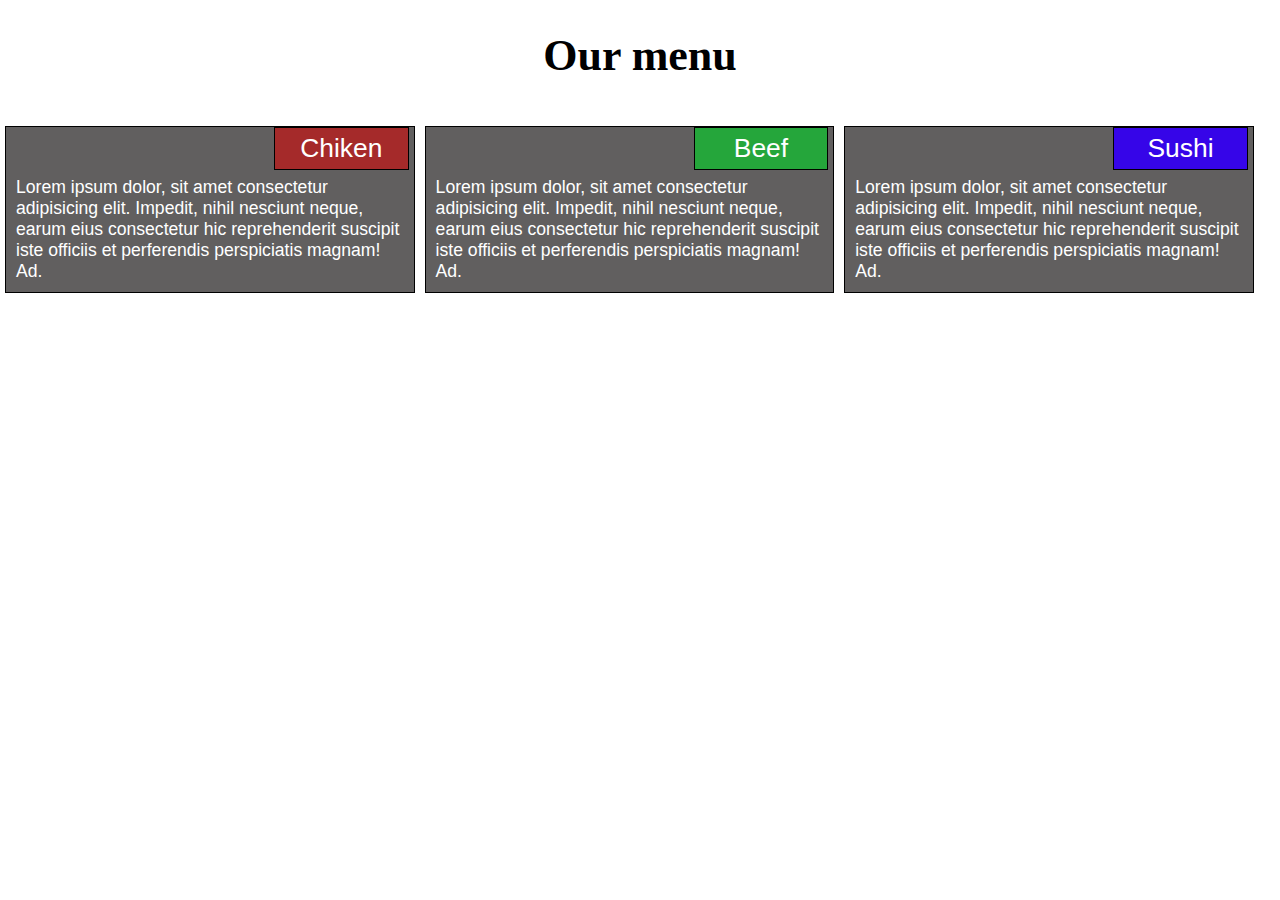
<file: module2-solution/index.html>
<!DOCTYPE html>
<html lang="en">
<head>
    <meta charset="UTF-8">
    <meta http-equiv="X-UA-Compatible" content="IE=edge">
    <meta name="viewport" content="width=device-width, initial-scale=1.0">
    <link rel="stylesheet" href="css/style.css">
    <title>Document</title>
</head>
<body>
    <h1>Our menu</h1>
    <div class="row">
        <div class="caja col-lg-4 col-md-6 col-sm-12">
            <div class="title" id="caja1">Chiken</div>
            <p>Lorem ipsum dolor, sit amet consectetur adipisicing elit. Impedit, nihil nesciunt neque, earum eius consectetur hic reprehenderit suscipit iste officiis et perferendis perspiciatis magnam! Ad.</p> 
        </div>
        <div class="caja col-lg-4 col-md-6 col-sm-12">
            <div class="title" id="caja2">Beef</div>
            <p>Lorem ipsum dolor, sit amet consectetur adipisicing elit. Impedit, nihil nesciunt neque, earum eius consectetur hic reprehenderit suscipit iste officiis et perferendis perspiciatis magnam! Ad.</p>  
        </div>
        <div class="caja col-lg-4 col-md-12 col-sm-12">
            <div class="title" id="caja3">Sushi</div>
            <p>Lorem ipsum dolor, sit amet consectetur adipisicing elit. Impedit, nihil nesciunt neque, earum eius consectetur hic reprehenderit suscipit iste officiis et perferendis perspiciatis magnam! Ad.</p>  
        </div>
    </div>
</body>
</html>
</file>
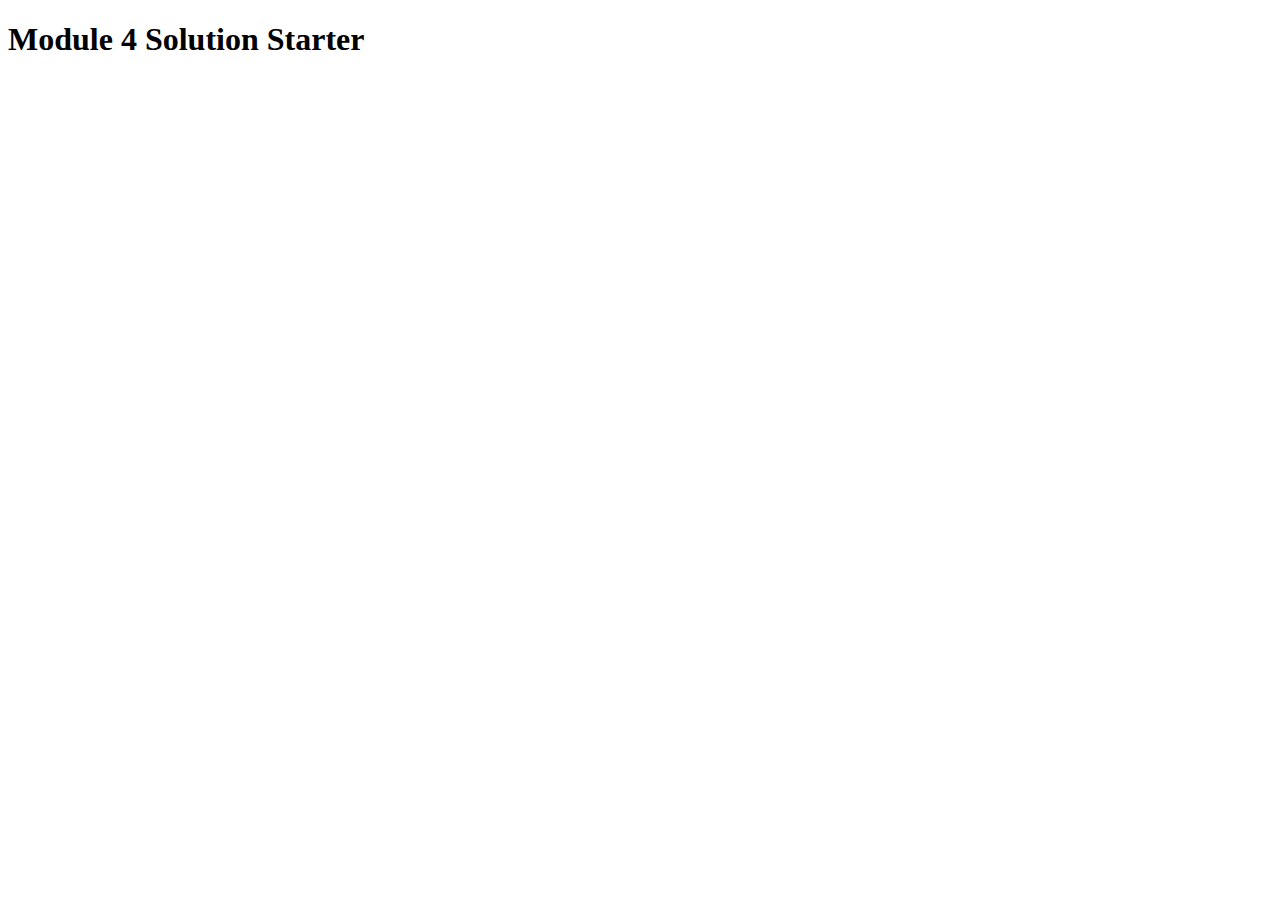
<file: module4-solution/index.html>
<!DOCTYPE html>
<html>
<head>
  <meta charset="utf-8">
  <title>Module 4 Solution Starter</title>
  <script>
    var names = []; // DO NOT REMOVE
  </script>
  <script src="SpeakHello.js"></script>
  <script src="SpeakGoodBye.js"></script>
  <script src="script.js"></script>
</head>
<body>
  <h1>Module 4 Solution Starter</h1>
</body>
</html>
</file>
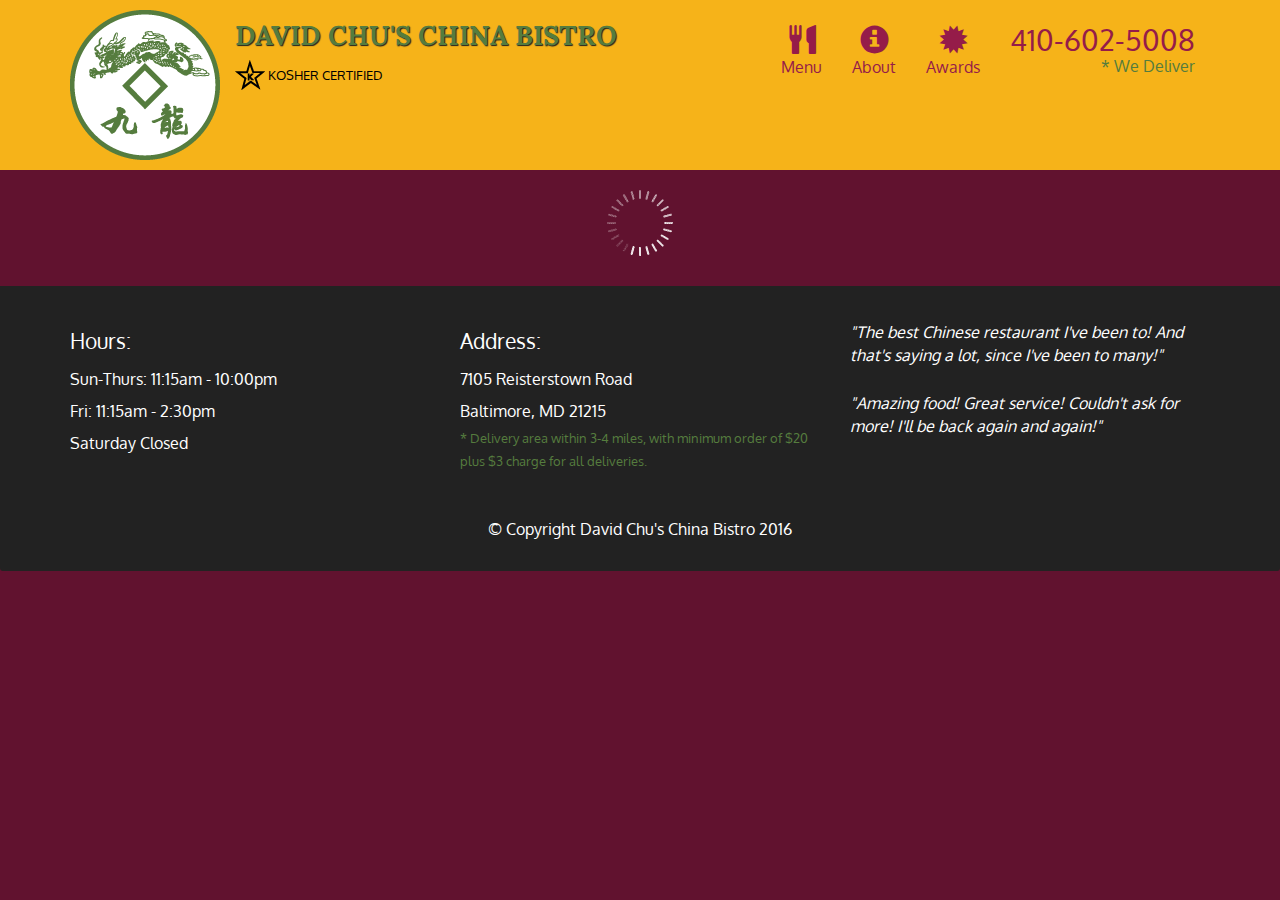
<file: module5-solution/index.html>
<!doctype html>
<html lang="en">
  <head>
    <meta charset="utf-8">
    <meta http-equiv="X-UA-Compatible" content="IE=edge">
    <meta name="viewport" content="width=device-width, initial-scale=1">
    <title>David Chu's China Bistro</title>
    <link rel="stylesheet" href="css/bootstrap.min.css">
    <link rel="stylesheet" href="css/styles.css">
    <link href='https://fonts.googleapis.com/css?family=Oxygen:400,300,700' rel='stylesheet' type='text/css'>
    <link href='https://fonts.googleapis.com/css?family=Lora' rel='stylesheet' type='text/css'>
  </head>
<body>
  <header>
    <nav id="header-nav" class="navbar navbar-default">
      <div class="container">
        <div class="navbar-header">
          <a href="index.html" class="pull-left visible-md visible-lg">
            <div id="logo-img" alt="Logo image"></div>
          </a>

          <div class="navbar-brand">
            <a href="index.html"><h1>David Chu's China Bistro</h1></a>
            <p>
              <img src="images/star-k-logo.png" alt="Kosher certification">
              <span>Kosher Certified</span>
            </p>
          </div>

          <button id="navbarToggle" type="button" class="navbar-toggle collapsed" data-toggle="collapse" data-target="#collapsable-nav" aria-expanded="false">
            <span class="sr-only">Toggle navigation</span>
            <span class="icon-bar"></span>
            <span class="icon-bar"></span>
            <span class="icon-bar"></span>
          </button>
        </div>
        
        <div id="collapsable-nav" class="collapse navbar-collapse">
           <ul id="nav-list" class="nav navbar-nav navbar-right">
            <li id="navHomeButton" class="visible-xs active">
              <a href="index.html">
                <span class="glyphicon glyphicon-home"></span> Home</a>
            </li>
            <li id="navMenuButton">
              <a href="#" onclick="$dc.loadMenuCategories();">
                <span class="glyphicon glyphicon-cutlery"></span><br class="hidden-xs"> Menu</a>
            </li>
            <li>
              <a href="#">
                <span class="glyphicon glyphicon-info-sign"></span><br class="hidden-xs"> About</a>
            </li>
            <li>
              <a href="#">
                <span class="glyphicon glyphicon-certificate"></span><br class="hidden-xs"> Awards</a>
            </li>
            <li id="phone" class="hidden-xs">
              <a href="tel:410-602-5008">
                <span>410-602-5008</span></a><div>* We Deliver</div>
            </li>
          </ul><!-- #nav-list -->
        </div><!-- .collapse .navbar-collapse -->
      </div><!-- .container -->
    </nav><!-- #header-nav -->
  </header>

  <div id="call-btn" class="visible-xs">
    <a class="btn" href="tel:410-602-5008">
    <span class="glyphicon glyphicon-earphone"></span>
    410-602-5008
    </a>
  </div>
  <div id="xs-deliver" class="text-center visible-xs">* We Deliver</div>

  <div id="main-content" class="container"></div>

  <footer class="panel-footer">
    <div class="container">
      <div class="row">
        <section id="hours" class="col-sm-4">
          <span>Hours:</span><br>
          Sun-Thurs: 11:15am - 10:00pm<br>
          Fri: 11:15am - 2:30pm<br>
          Saturday Closed
          <hr class="visible-xs">
        </section>
        <section id="address" class="col-sm-4">
          <span>Address:</span><br>
          7105 Reisterstown Road<br>
          Baltimore, MD 21215
          <p>* Delivery area within 3-4 miles, with minimum order of $20 plus $3 charge for all deliveries.</p>
          <hr class="visible-xs">
        </section>
        <section id="testimonials" class="col-sm-4">
          <p>"The best Chinese restaurant I've been to! And that's saying a lot, since I've been to many!"</p>
          <p>"Amazing food! Great service! Couldn't ask for more! I'll be back again and again!"</p>
        </section>
      </div>
      <div class="text-center">&copy; Copyright David Chu's China Bistro 2016</div>
    </div>
  </footer>

  <!-- jQuery (Bootstrap JS plugins depend on it) -->
  <script src="js/jquery-2.1.4.min.js"></script>
  <script src="js/bootstrap.min.js"></script>
  <script src="js/ajax-utils.js"></script>
  <script src="js/script.js"></script>
</body>
</html>
</file>
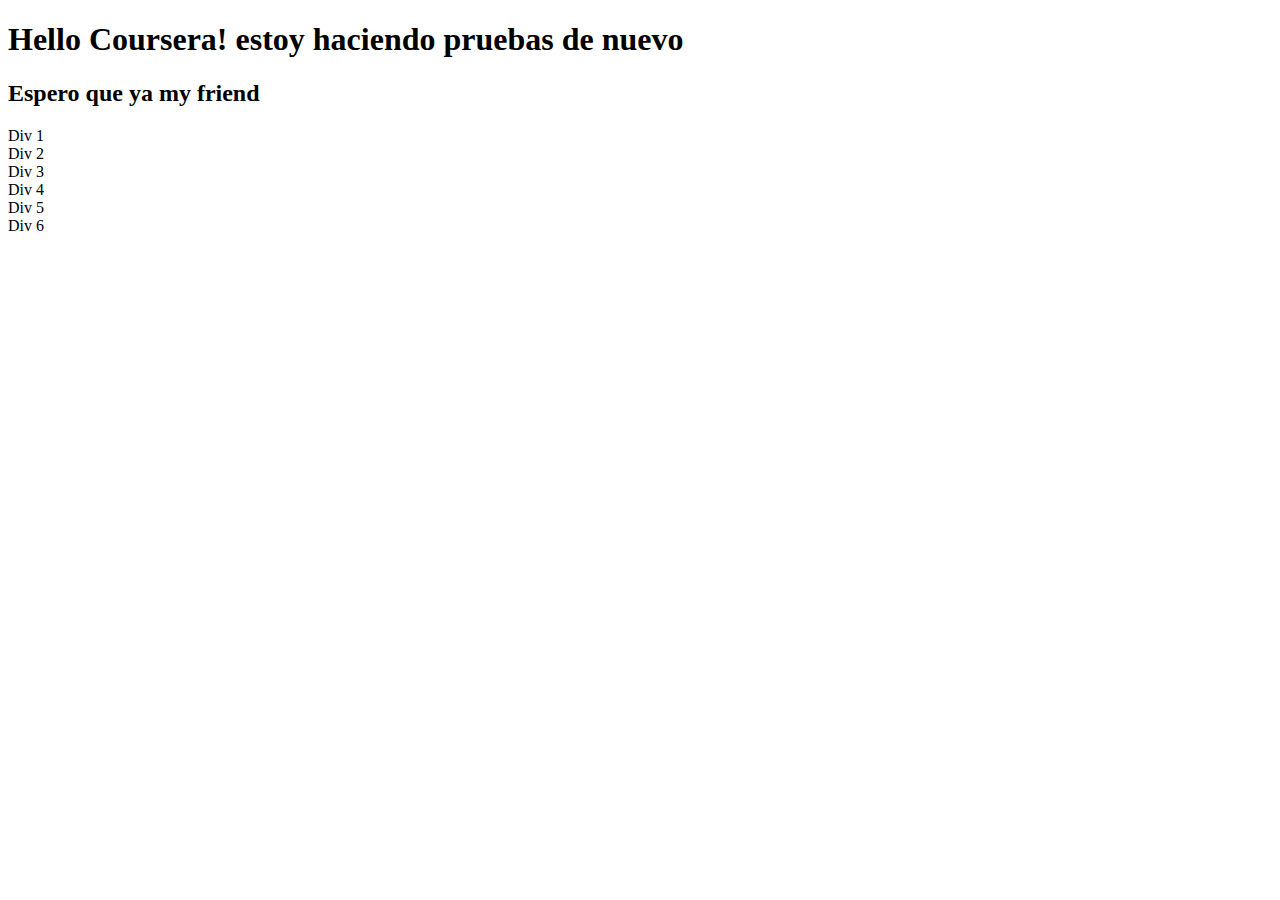
<file: site/index.html>
<!DOCTYPE html>
<html lang="en">
<head>
	<meta charset="UTF-8">
	<meta name="viewport" content="width=device-width, initial-scale=1.0">
	<title>Hello Coursera</title>
	<style>
		a:hover div:nth-child(5) {  
  font-size: 24px;
}
	</style>

</head>
<body>
	<h1>Hello Coursera! estoy haciendo pruebas de nuevo</h1>
	<h2>Espero que ya my friend</h2>
	<a>
		<div>Div 1</div>
		<div>Div 2</div>
		<div>Div 3</div>
		<div>Div 4</div>
		<div>Div 5</div>
		<div>Div 6</div>
	</a>
</body>
</html>
</file>
<file: module2-solution/css/style.css>
*{
    box-sizing: border-box;
    margin: 0;
    padding: 0;
}
html{
    font-size: 110%;
}
h1{
    margin-bottom: 15px;
    text-align: center;
    padding: 30px;
    font-size: 2.5em;
}
.row   {
    width: 100%;    
}

.caja{
    border: 1px solid black;
    background-color: #615f5f;
    width: 100%;
    height: auto;    
    font-family: Helvetica;
    color: #fff;
    position: relative;
    clear: auto;
    padding: 50px 10px 10px 10px;
    margin: 0px 5px 20px 5px;
}
.title{
    border: 1px solid black;   
    position: absolute;
    top: 0;
    right: 0;
    width: 33%;
    text-align: center;
    padding: 5px 10px ;
    margin: 0px 5px;
    font-size: 1.5em;
}
#caja1{
     background-color: #A52A2A;
}
#caja2{
    background-color: #25a63b;
}
#caja3{
    background-color: #3605e8;
}
@media (min-width: 992px) {
    .col-lg-4{
        float: left;
        width: 32%;        
    }

}
@media (min-width: 768px ) and (max-width: 991px) {
    .col-md-6{
        float: left;
        width: 48%;        
    }
    .col-md-12{
        float: left;
        width: 97%;        
    }

}
@media (max-width: 767px ) {    
    .col-sm-12{        
        width: 98%;        
    }

}
</file>
<file: module5-solution/css/styles.css>
body {
  font-size: 16px;
  color: #fff;
  background-color: #61122f;
  font-family: 'Oxygen', sans-serif;
}

/** HEADER **/
#header-nav {
  background-color: #f6b319;
  border-radius: 0;
  border: 0;
}

#logo-img {
  background: url('../images/restaurant-logo_large.png') no-repeat;
  width: 150px;
  height: 150px;
  margin: 10px 15px 10px 0;
}

.navbar-brand {
  padding-top: 25px;
}
.navbar-brand h1 { /* Restaurant name */
  font-family: 'Lora', serif;
  color: #557c3e;
  font-size: 1.5em;
  text-transform: uppercase;
  font-weight: bold;
  text-shadow: 1px 1px 1px #222;
  margin-top: 0;
  margin-bottom: 0;
  line-height: .75;
}
.navbar-brand a:hover, .navbar-brand a:focus {
  text-decoration: none;
}
.navbar-brand p { /* Kosher cert */
  color: #000;
  text-transform: uppercase;
  font-size: .7em;
  margin-top: 15px;
}
.navbar-brand p span { /* Star-K */
  vertical-align: middle;
}

#nav-list {
  margin-top: 10px;
}
#nav-list a {
  color: #951C49;
  text-align: center;
}
#nav-list a:hover {
  background: #E7E7E7;
}
#nav-list a span {
  font-size: 1.8em;
}

#phone {
  margin-top: 5px;
}
#phone a { /* Phone number */
  text-align: right;
  padding-bottom: 0;
}
#phone div { /* We Deliver */
  color: #557c3e;
  text-align: right;
  padding-right: 15px;
}

.navbar-header button.navbar-toggle, .navbar-header .icon-bar {
  border: 1px solid #61122f;
}
.navbar-header button.navbar-toggle {
  clear: both;
  margin-top: -30px;
}
/* END HEADER */

/* FOOTER */
.panel-footer {
  margin-top: 30px;
  padding-top: 35px;
  padding-bottom: 30px;
  background-color: #222;
  border-top: 0;
}
.panel-footer div.row {
  margin-bottom: 35px;
}
#hours, #address {
  line-height: 2;
}
#hours > span, #address > span {
  font-size: 1.3em;
}
#address p {
  color: #557c3e;
  font-size: .8em;
  line-height: 1.8;
}
#testimonials {
  font-style: italic;
}
#testimonials p:nth-child(2) {
  margin-top: 25px;
}
/* END FOOTER */



/* HOME PAGE */
.container .jumbotron {
  box-shadow: 0 0 50px #3F0C1F;
  border: 2px solid #3F0C1F;
}

#menu-tile, #specials-tile, #map-tile {
  height: 250px;
  width: 100%;
  margin-bottom: 15px;
  position: relative;
  border: 2px solid #3F0C1F;
  overflow: hidden;
}
#menu-tile:hover, #specials-tile:hover, #map-tile:hover {
  box-shadow: 0 1px 5px 1px #cccccc;
}
#menu-tile {
  background: url('../images/menu-tile.jpg') no-repeat;
  background-position: center;
}
#specials-tile {
  background: url('../images/specials-tile.jpg') no-repeat;
  background-position: center;
}
#menu-tile span, #specials-tile span, #map-tile span {
  position: absolute;
  bottom: 0;
  right: 0;
  width: 100%;
  text-align: center;
  font-size: 1.6em;
  text-transform: uppercase;
  background-color: #000;
  color: #fff;
  opacity: .8;
}
/* END HOME PAGE */

/* MENU CATEGORIES PAGE */
.category-tile { 
  position: relative;
  border: 2px solid #3F0C1F;
  overflow: hidden;
  width: 200px;
  height: 200px;
  margin: 0 auto 15px;
}
.category-tile span {
  position: absolute;
  bottom: 0;
  right: 0;
  width: 100%;
  text-align: center;
  font-size: 1.2em;
  text-transform: uppercase;
  background-color: #000;
  color: #fff;
  opacity: .8;
}
.category-tile:hover {
  box-shadow: 0 1px 5px 1px #cccccc;
}

#menu-categories-title + div {
  margin-bottom: 50px;
}
/* END MENU CATEGORIES PAGE */

/* SINGLE CATEGORY PAGE */
.menu-item-tile {
  margin-bottom: 25px;
}
.menu-item-tile hr {
  width: 80%;
}
.menu-item-tile .menu-item-price {
  font-size: 1.1em;
  text-align: right;
  margin-top: -15px;
  margin-right: -15px;
}
.menu-item-tile .menu-item-price span {
  font-size: .6em;
}
.menu-item-photo {
  position: relative;
  border: 2px solid #3F0C1F; 
  overflow: hidden;
  padding: 0;
  margin-right: -15px;
  margin-left: auto;
  margin-bottom: 20px;
  max-width: 250px;
}
.menu-item-photo div {
  position: absolute;
  bottom: 0;
  right: 0;
  width: 80px;
  background-color: #557c3e;
  text-align: center;
}
.menu-item-description {
  padding-right: 30px;
}
h3.menu-item-title {
  margin: 0 0 10px;
}
.menu-item-details {
  font-size: .9em;
  font-style: italic;
}
/* END SINGLE CATEGORY PAGE */


/********** Large devices only **********/
@media (min-width: 1200px) {
  .container .jumbotron {
    background: url('../images/jumbotron_1200.jpg') no-repeat;
    height: 675px;
  }
}

/********** Medium devices only **********/
@media (min-width: 992px) and (max-width: 1199px) {
  /* Header */
  #logo-img {
    background: url('../images/restaurant-logo_medium.png') no-repeat;
    width: 100px;
    height: 100px;
    margin: 5px 5px 5px 0;
  }
  /* End Header */

  /* Home Page */
  .container .jumbotron {
    background: url('../images/jumbotron_992.jpg') no-repeat;
    height: 558px;
  }
  /* End Home Page */
}

/********** Small devices only **********/
@media (min-width: 768px) and (max-width: 991px) {
  /* Home Page */
  .container .jumbotron {
    background: url('../images/jumbotron_768.jpg') no-repeat;
    height: 432px;
  }
  /* End Home Page */
}

/********** Extra small devices only **********/
@media (max-width: 767px) {
  /* Header */
  .navbar-brand {
    padding-top: 10px;
    height: 80px;
  }
  .navbar-brand h1 { /* Restaurant name */
    padding-top: 10px;
    font-size: 5vw; /* 1vw = 1% of viewport width */
  }
  .navbar-brand p { /* Kosher cert */
    font-size: .6em;
    margin-top: 12px;
  }
  .navbar-brand p img { /* Star-K */
    height: 20px;
  }

  #collapsable-nav a { /* Collapsed nav menu text */
    font-size: 1.2em;
  }
  #collapsable-nav a span { /* Collapsed nav menu glyph */
    font-size: 1em;
    margin-right: 5px;
  }

  #call-btn > a {
    font-size: 1.5em;
    display: block;
    margin: 0 20px;
    padding: 10px;
    border: 2px solid #fff;
    background-color: #f6b319;
    color: #951c49;
  }
  #xs-deliver {
    margin-top: 5px;
    font-size: .7em;
    letter-spacing: .1em;
    text-transform: uppercase;
  }
  /* End Header */

  /* Footer */
  .panel-footer section {
    margin-bottom: 30px;
    text-align: center;
  }
  .panel-footer section:nth-child(3) {
    margin-bottom: 0; /* margin already exists on the whole row */
  }
  .panel-footer section hr {
    width: 50%;
  }
  /* End Footer */

  /* Home Page */
  .container .jumbotron {
    margin-top: 30px;
    padding: 0;
  }
  #menu-tile, #specials-tile {
    width: 360px;
    margin: 0 auto 15px;
  }

  .menu-item-photo {
    margin-right: auto;
  }
  .menu-item-tile .menu-item-price {
    text-align: center;
  }
  .menu-item-description {
    text-align: center;;
  }
}


/********** Super extra small devices Only :-) (e.g., iPhone 4) **********/
@media (max-width: 479px) {
  /* Header */
  .navbar-brand h1 { /* Restaurant name */
    padding-top: 5px;
    font-size: 6vw;
  }
  /* End Header */
  
  /* Home page */
  #menu-tile, #specials-tile {
    width: 280px;
    margin: 0 auto 15px;
  }

  .col-xxs-12 {
    position: relative;
    min-height: 1px;
    padding-right: 15px;
    padding-left: 15px;
    float: left;
    width: 100%;
  }
}
</file>
